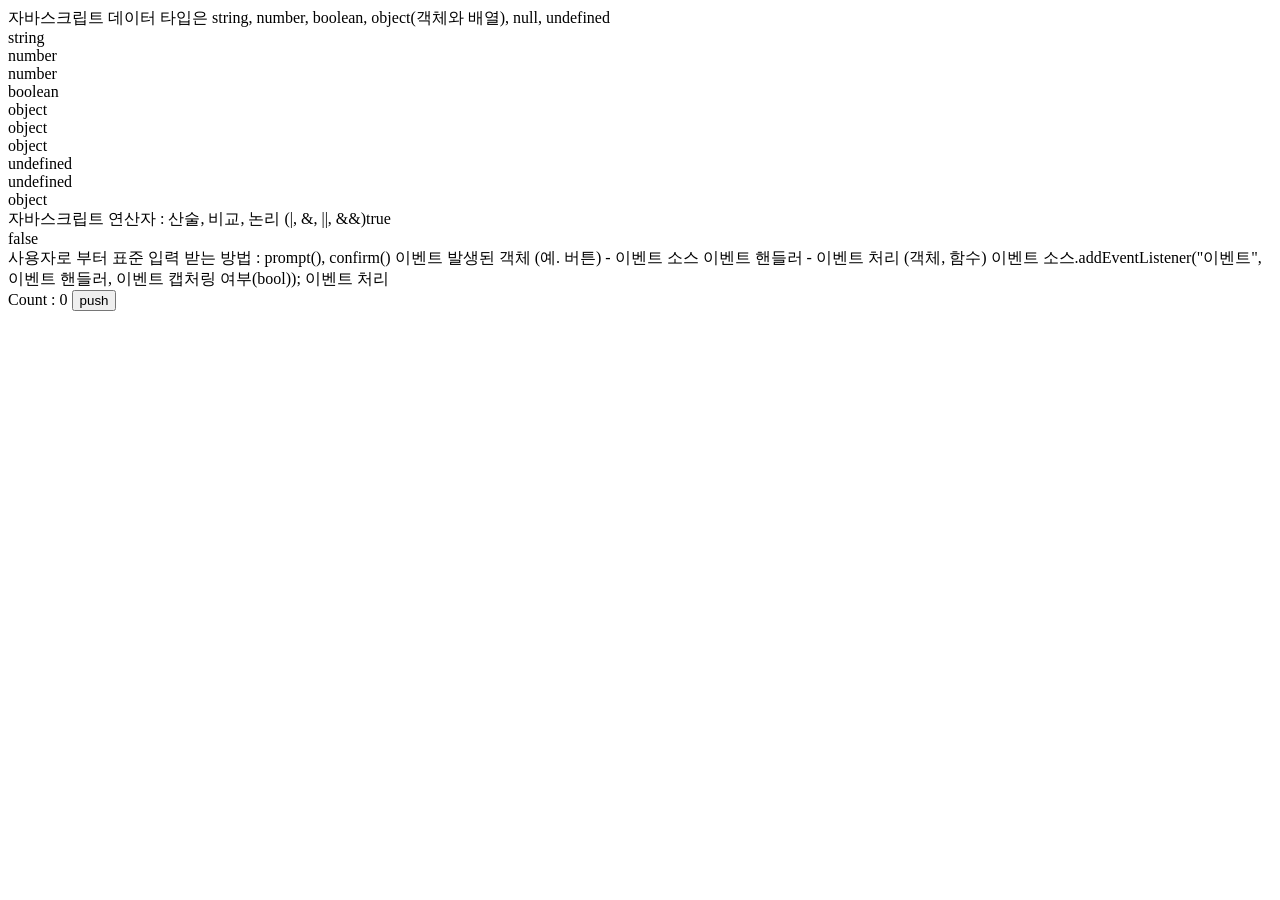
<file: Chatbot/web_pra/index.html>
<!DOCTYPE html>
<html lang="en">
<head>
    <meta charset="UTF-8">
    <meta content="width=device-width, initial-scale=1.0">
    <title>Document</title>
    <script> // javascript code 영역 - 함수정의 
        //document.write("자바스크립트 코드 실행 --head 영역");
        //document.getElementById('memo').innerHTML='hello'
    </script>
    <script>
        window.addEventListener("load", function() {
            //alert("load end");
            var btn = document.getElementById("btn")
            btn.addEventListener("click", function() {
                var span = document.getElementById("num")
                var num = parseInt(span.innerHTML);
                span.innerHTML = num+1
            }, false);
            
        }, false);
    </script>
</head>
<body>
    자바스크립트 데이터 타입은 string, number, boolean, object(객체와 배열), null, undefined
    <br>   
    <script> // javascript code 영역 - 실행 코드
            //document.write("자바스크립트 코드 실행 --body 영역에 출력");         
        var a = '100';
        document.write(typeof(a)+"<br>");
        var b = 100;
        document.write(typeof(b)+"<br>");
        var c = 0.5;
        document.write(typeof(c)+"<br>");
        var d = true;
        document.write(typeof(d)+"<br>");
        var e = []; // 배열
        document.write(typeof(e)+"<br>");
        var f = { };
        document.write(typeof(f)+"<br>");
        var g = new Object();
        document.write(typeof(g)+"<br>");
        document.write(typeof(h)+"<br>");
        document.write(typeof(i)+"<br>");
        var j = null;
        document.write(typeof(j)+"<br>");

        document.write("자바스크립트 연산자 : 산술, 비교, 논리 (|, &, ||, &&)")
        document.write((a==b)+"<br>") //true 내부적으로 형변환을 해서 값 비교
        document.write((a===b)+"<br>") // false 값과 타입 모두 비교하기 때문
    </script>
    
</body>

<body>
    사용자로 부터 표준 입력 받는 방법 : prompt(), confirm()
    <!-- <br>   
    <script> // javascript code 영역 - 실행 코드
    var input = window.prompt("1~100 사이의 정수 입력 : ", 0);
    alert(typeof(input) + " " + input);

    var num = parseInt(input)
    alert(typeof(num)+" " + num)

    var answer = window.confirm("game over?");
    alert(typeof(answer)+ " " + answer)        
    

    var input1 = window.prompt("1~100 사이의 정수 입력 : ", 0);
    var num = parseInt(input1)
    if ((num % 2) == 0){
        document.write(num + "짝수"+"<br>");
    } else {
        document.write(num + "홀수"+"<br>");
    }

    
    
    for (var i=2; i<10; i++){
         for(var j=1; j<10; j++){
            document.write(i+"x"+j+"="+(i*j)+" "+"  ");
        } 
        document.write("<br>");

    }

    </script> -->

    이벤트 발생된 객체 (예. 버튼) - 이벤트 소스
    이벤트 핸들러 - 이벤트 처리 (객체, 함수)
    이벤트 소스.addEventListener("이벤트", 이벤트 핸들러, 이벤트 캡처링 여부(bool));



    <body>
    이벤트 처리<br>

    Count : <span id = "num">0</span>
    <button id = "btn"> push </button>

    
    <script>

    </script>

</body>

    <!-- 
    if(조건식) {
        실행문장;
    }
    else {
        실행문장;
    }

    다중 if
    if(조건식) {
        실행문장;
    }
    else if{
        실행문장;
    }
    else if{
        실행문장;
    }
    else if{
        실행문장;
    }
    else {
        실행문장;
    }


    for (var i=0; i<//10; i++){
        실행문장
    }
    
    while(조건) {
        실행문장
    }

    입력받은 정수가 짝수 또는 홀수인지 출력(%)
  -->
</body>
</html>
</file>
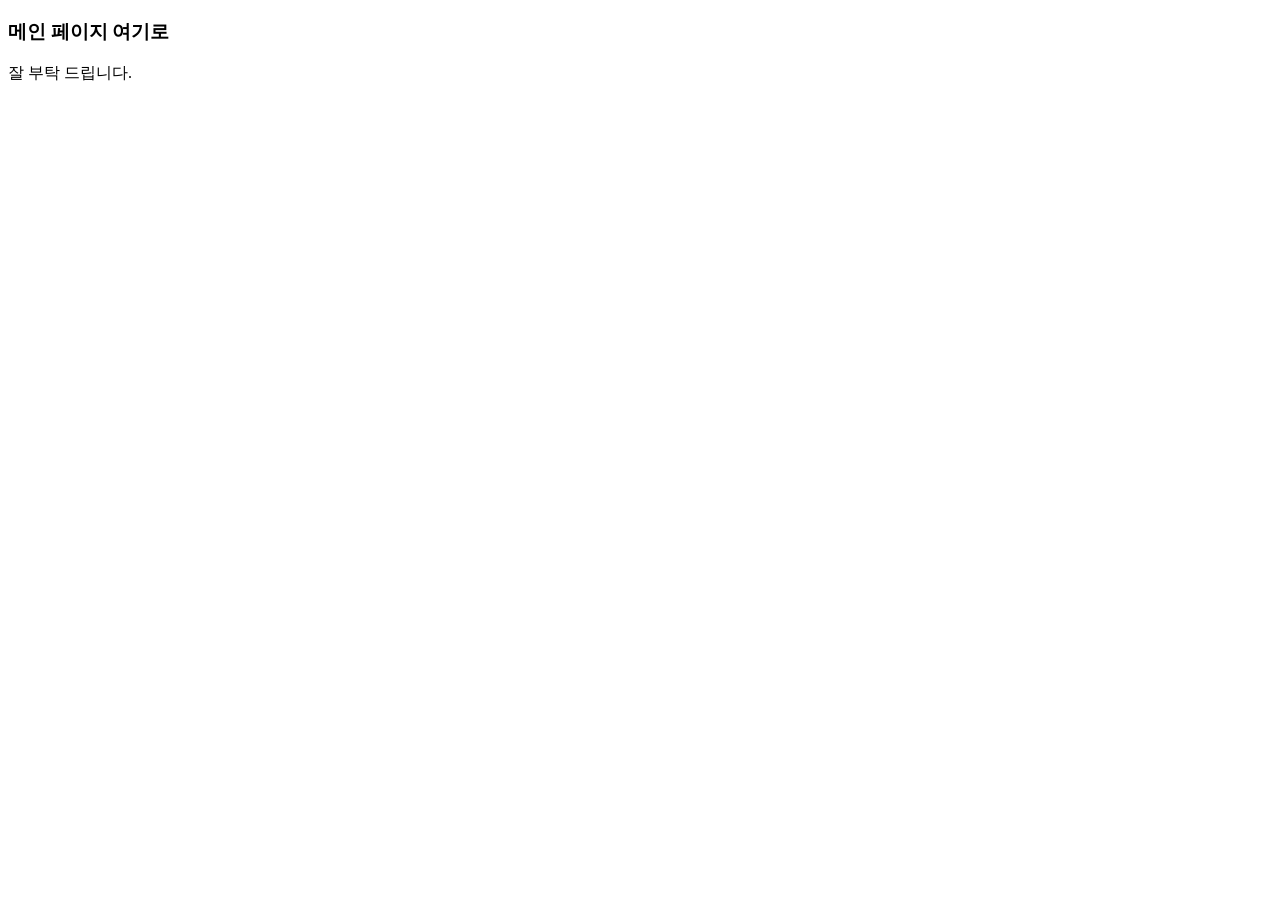
<file: Chatbot/flask/templates/index.html>
<!DOCTYPE html>
<html lang="en">
<head>
    <meta charset="UTF-8">
    <meta name="viewport" content="width=device-width, initial-scale=1.0">
    <meta http-equiv="X-UA-Compatible" content="ie=edge">
    <title>Document</title>
</head>
<body>
    <h3>메인 페이지 여기로</h3>
    <p>잘 부탁 드립니다.</p>
    
</body>
</html>
</file>
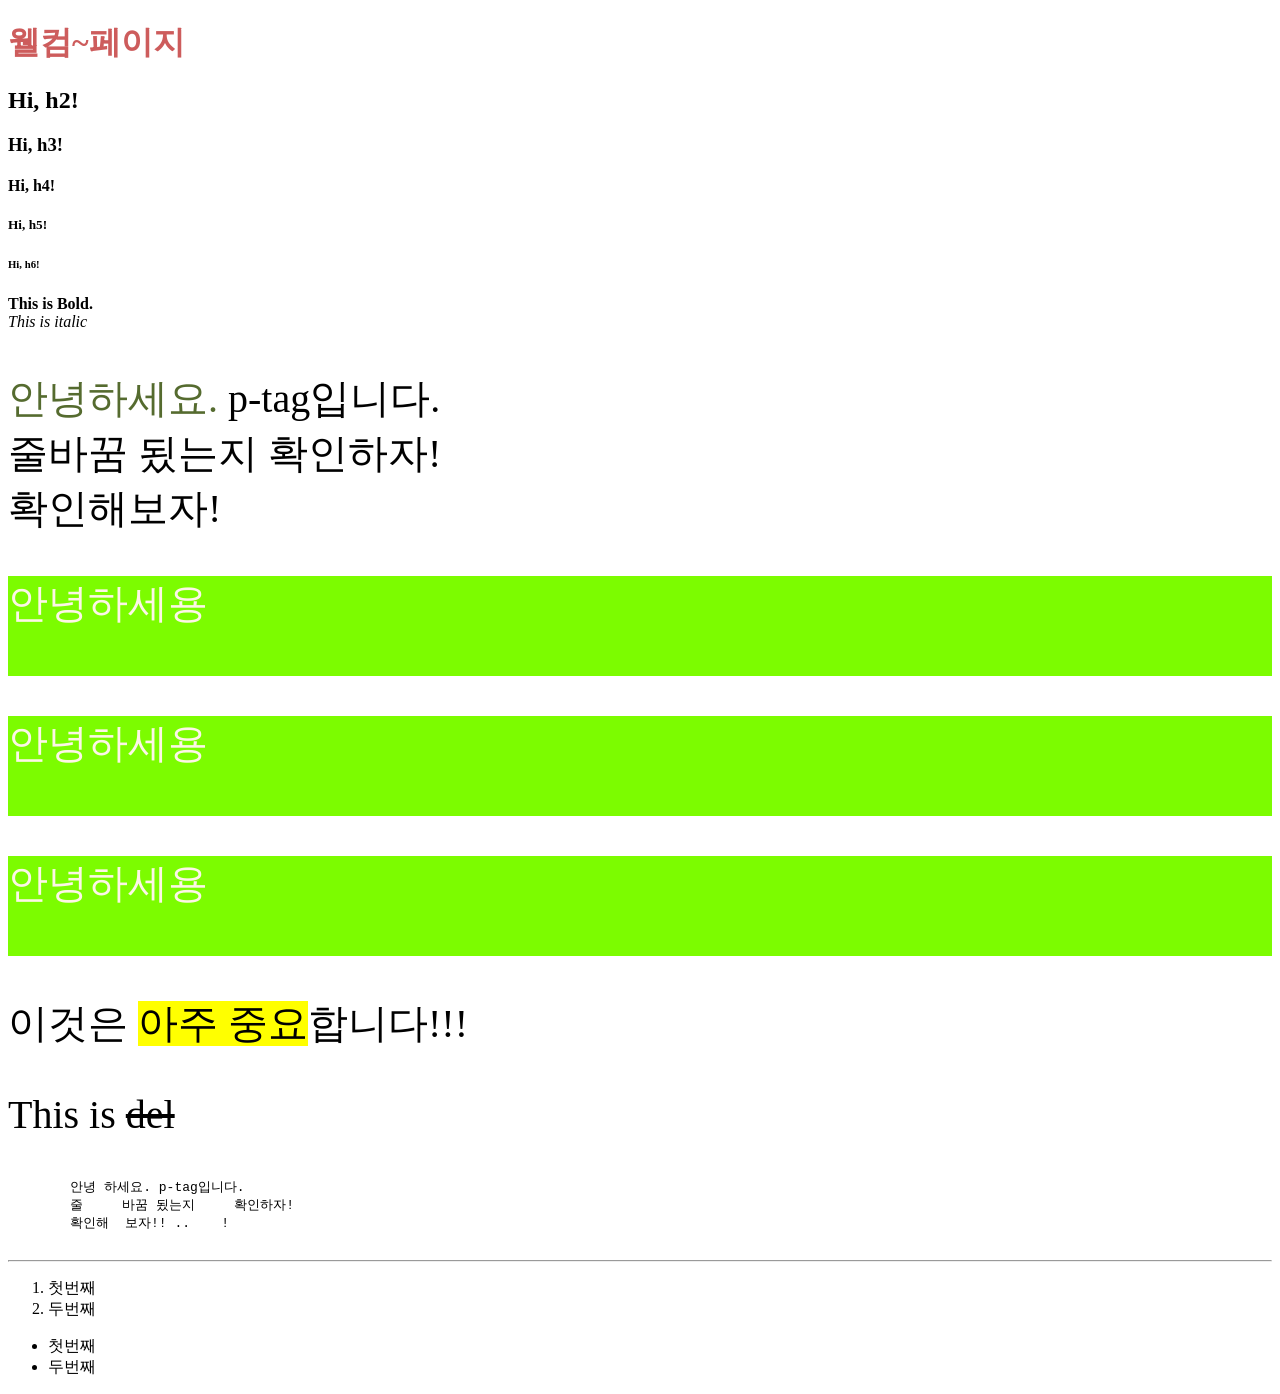
<file: Chatbot/HTML/00_index.html>
<!DOCTYPE html>
<html lang="en">
<head>
    <meta charset="UTF-8">
    <meta name="viewport" content="width=device-width, initial-scale=1.0">
    <meta http-equiv="X-UA-Compatible" content="ie=edge">
    <title>Document</title>
    <style>
        #main-header {
                color: indianred;
        }
        .hello-box{
            height: 100px;
            background-color: lawngreen;
            color: oldlace;
        }
        p{
            font-size: 40px;
        }
    </style>
</head>
<body>
    <!-- Heading -->
    <h1 id="main-header">웰컴~페이지</h1>
    <h2>Hi, h2!</h2>
    <h3>Hi, h3!</h3>
    <h4>Hi, h4!</h4>
    <h5>Hi, h5!</h5>
    <h6>Hi, h6!</h6>

    <!-- Bold -->
    <b>This is Bold.</b><br>

    <!-- italic -->
    <i>This is italic</i><br>

    <!-- paragraph -->
    <p><span style="color: darkolivegreen;"> 안녕하세요. </span>p-tag입니다. <br>
        줄바꿈 됬는지 확인하자! <br>
        확인해보자!
    </p>

    <!-- div : 임의의 공간을 지정(선택) -->
    <div class="hello-box">
        <p>안녕하세용</p>
    </div>
    <div class="hello-box">
        <p>안녕하세용</p>
    </div>
    <div class="hello-box">
        <p>안녕하세용</p>
    </div>

    <!-- highlighted -->
    <p>이것은  <mark>아주 중요</mark>합니다!!!</p>

    <!-- 취소선(del) -->
    <p>This is <del>del</del></p>

    <!-- pre : 보통 코드를 표시할 때 사용 -->
    <pre>
        안녕 하세요. p-tag입니다. 
        줄     바꿈 됬는지     확인하자! 
        확인해  보자!! ..    !
    </pre>

    <!-- 실선 생성 -->
    <hr>

    <ol>
        <li>첫번째</li>
        <li>두번째</li>
    </ol>

    <ul>
        <li>첫번째</li>
        <li>두번째</li>
    </ul>


</body>
</html>
</file>
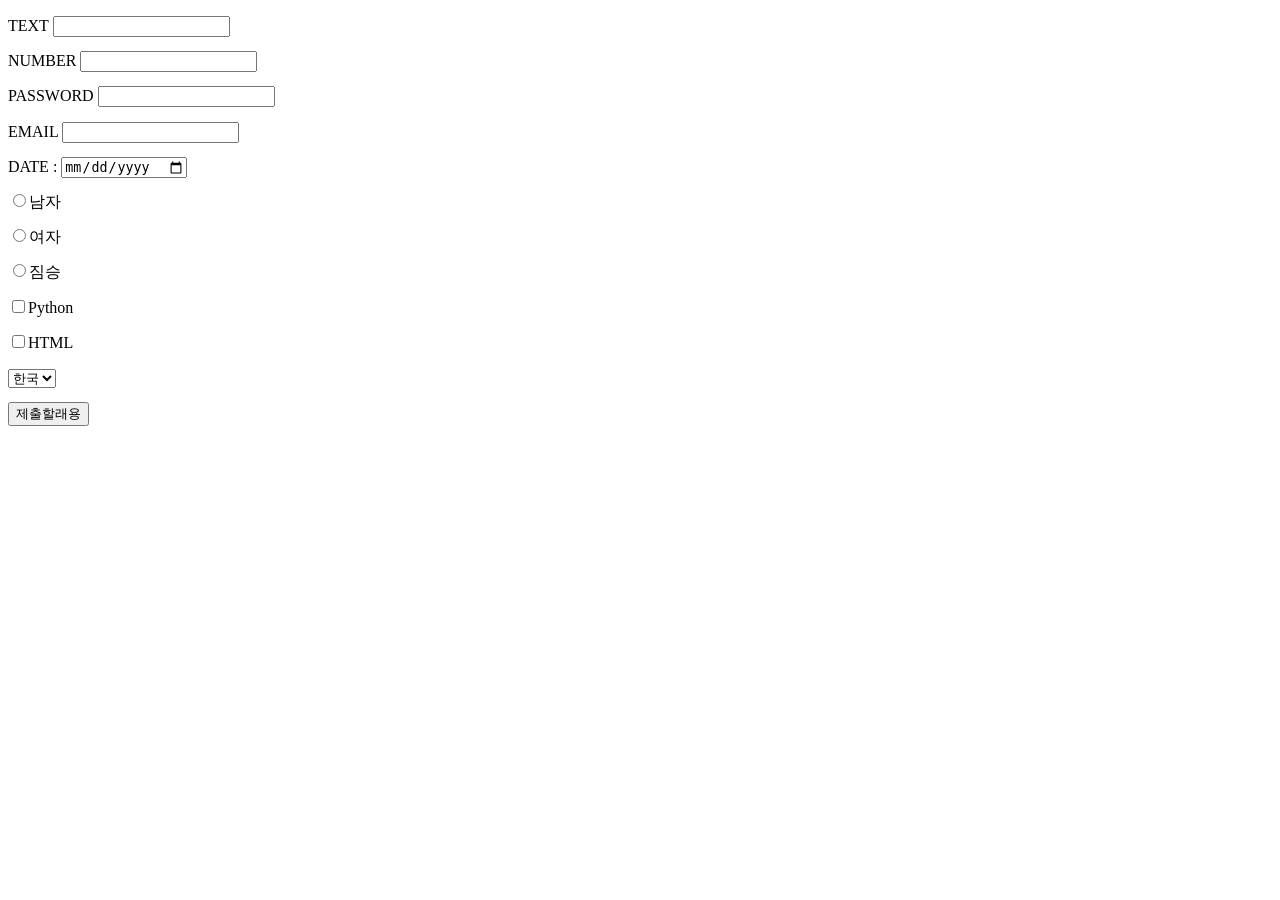
<file: Chatbot/HTML/01_form.html>
<!DOCTYPE html>
<html lang="en">
<head>
    <meta charset="UTF-8">
    <meta name="viewport" content="width=device-width, initial-scale=1.0">
    <meta http-equiv="X-UA-Compatible" content="ie=edge">
    <STYLE TYPE="text/css">
    <!--body {line-height: 220%;}
    </STYLE>
    <title>Document</title>

</head>
<body>
    <form action="">
        <label for="text">TEXT</label> 
        <input type="text" id="text"> <br>
        
        <label for="number">NUMBER</label>
        <input type="number" id="number"> <br>

        <label for="password">PASSWORD</label>
        <input type="password" id="password"> <br>
        
        <label for="email">EMAIL</label>
        <input type="email" id="email"><br>

        

        DATE : <input type="date"><br>

        <!-- Radio : 단일 선택 -->
        <input type="radio" name="gender" value="1">남자<br>
        <input type="radio" name="gender" value="2">여자<br>
        <input type="radio" name="gender" value="3">짐승<br>    

        <!-- Checkbox : 다중 선택 -->
        <input type="checkbox" name="option" value="1">Python<br>
        <input type="checkbox" name="option" value="2">HTML<br>

        <!-- Select -->
        <select name="country">
            <option value="1">한국</option>
            <option value="2">미국</option>
            <option value="3">중국</option>
        </select>

        

        <br>
        <input type="submit" value="제출할래용">
    </form>



</body>
</html>
</file>
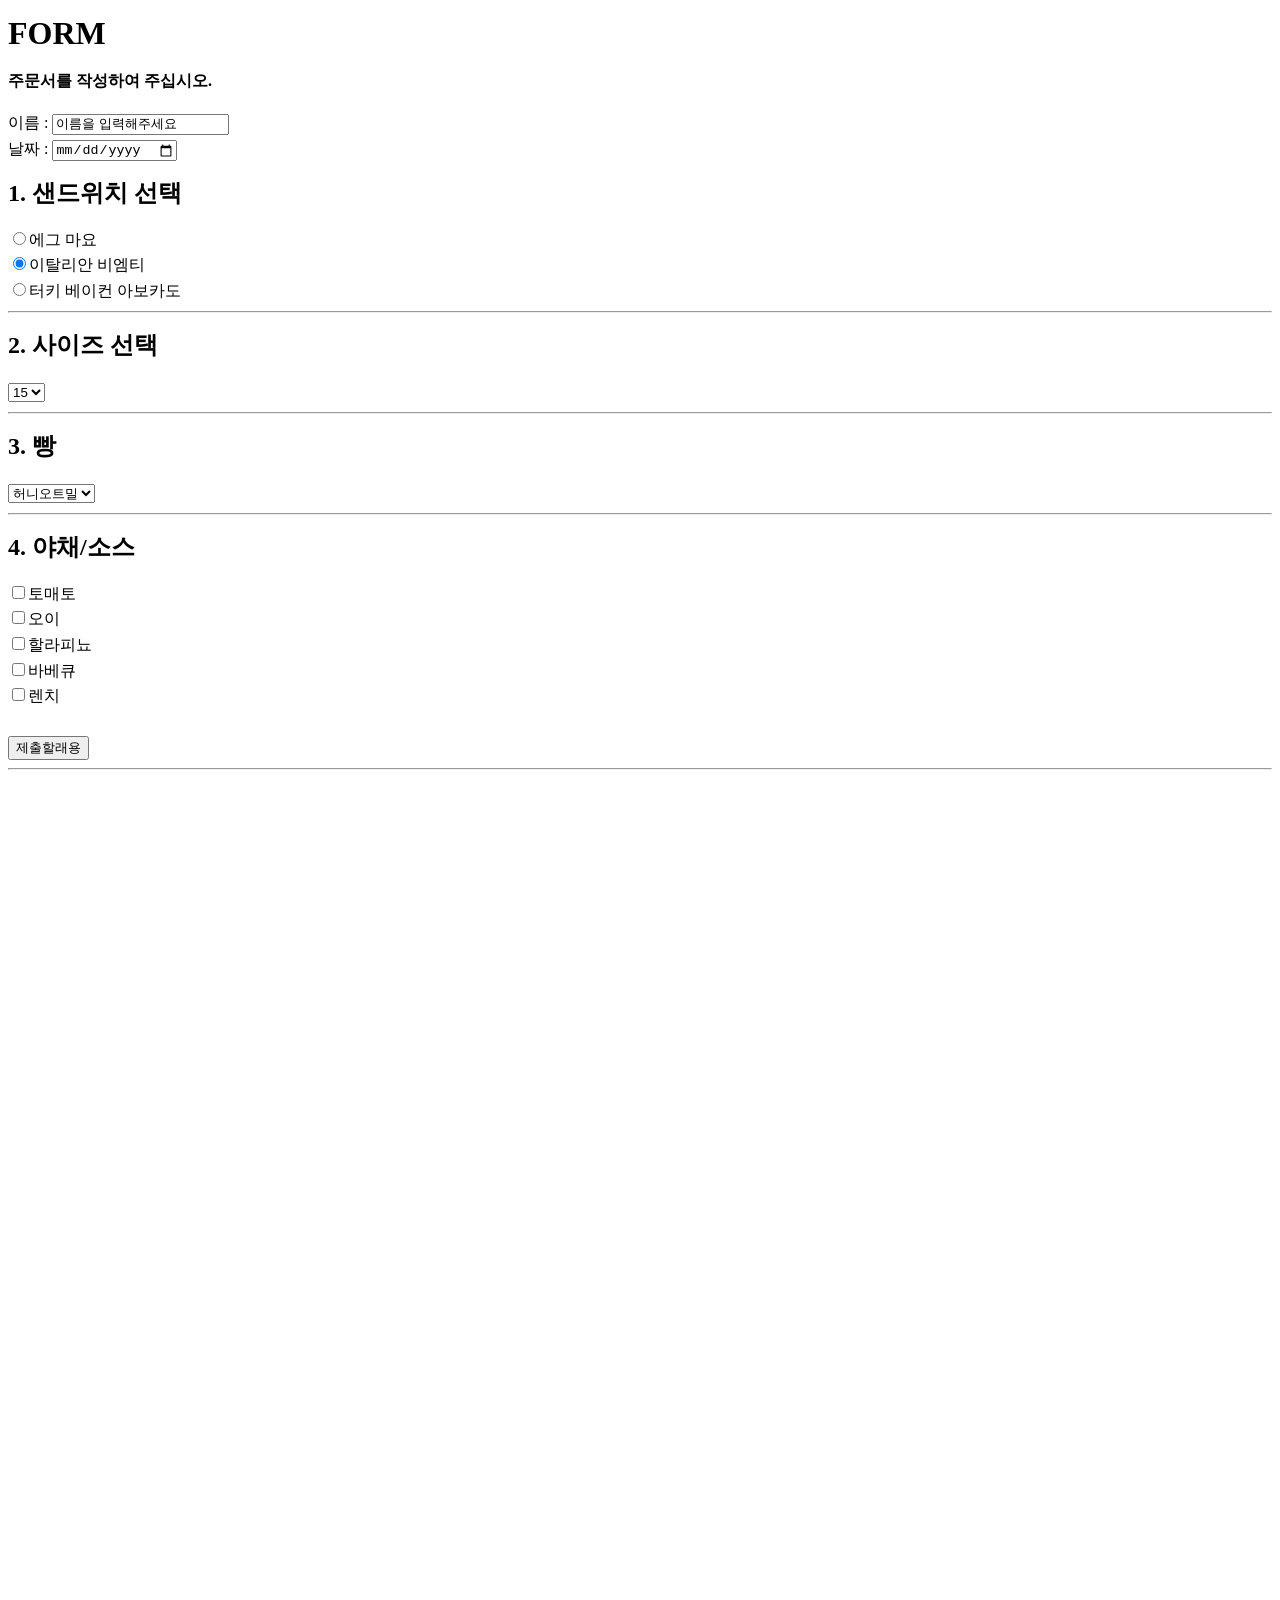
<file: Chatbot/HTML/02_practice.html>
<!DOCTYPE html>
<html lang="en">
<head>
    <meta charset="UTF-8">
    <meta name="viewport" content="width=device-width, initial-scale=1.0">
    <meta http-equiv="X-UA-Compatible" content="ie=edge">
    <title>Document</title>

    <style>
        body {
            line-height: 160%;
            height: 5000px;
        }
    </style>
</head>
<body>
    <form action="">

    <H1><b>FORM</b></H1>
    <p><b>주문서를 작성하여 주십시오.</b></p>
    이름 : <input type="text"  value="이름을 입력해주세요" onfocus="this.value=''" ><br>
    <!-- placehold 쓰면 default 지워짐-->
    날짜 : <input type="date" value="2019. 12. 12."
    onfocus="this.value=''" >

    <h2><b>1. 샌드위치 선택</b></h2>
    <input type="radio" name="main" value="1">에그 마요<br>
    <input type="radio" name="main" value="2" checked>이탈리안 비엠티<br>
    <input type="radio" name="main" value="3">터키 베이컨 아보카도<br>
    
    <hr>
    <h2><b>2. 사이즈 선택</b></h2>
    <select name="size">
            <option value="1">15</option>
            <option value="2">30</option>
    </select>
    <hr>
    <h2><b>3. 빵</b></h2>
    <select name="bread">
            <option value="1">허니오트밀</option>
            <option value="2" disabled>플랫브레드</option>
            <option value="3">하티</option>
    </select>

    <hr>
    <h2><b>4. 야채/소스</b></h2>
    <input type="checkbox" name="option" value="1">토매토<br>
    <input type="checkbox" name="option" value="2">오이<br>
    <input type="checkbox" name="option" value="1">할라피뇨<br>
    <input type="checkbox" name="option" value="2">바베큐<br>
    <input type="checkbox" name="option" value="2">렌치<br>

    <br>
    <input type="submit" value="제출할래용">

    
    </form>
    <hr>
</body>
</html>
</file>
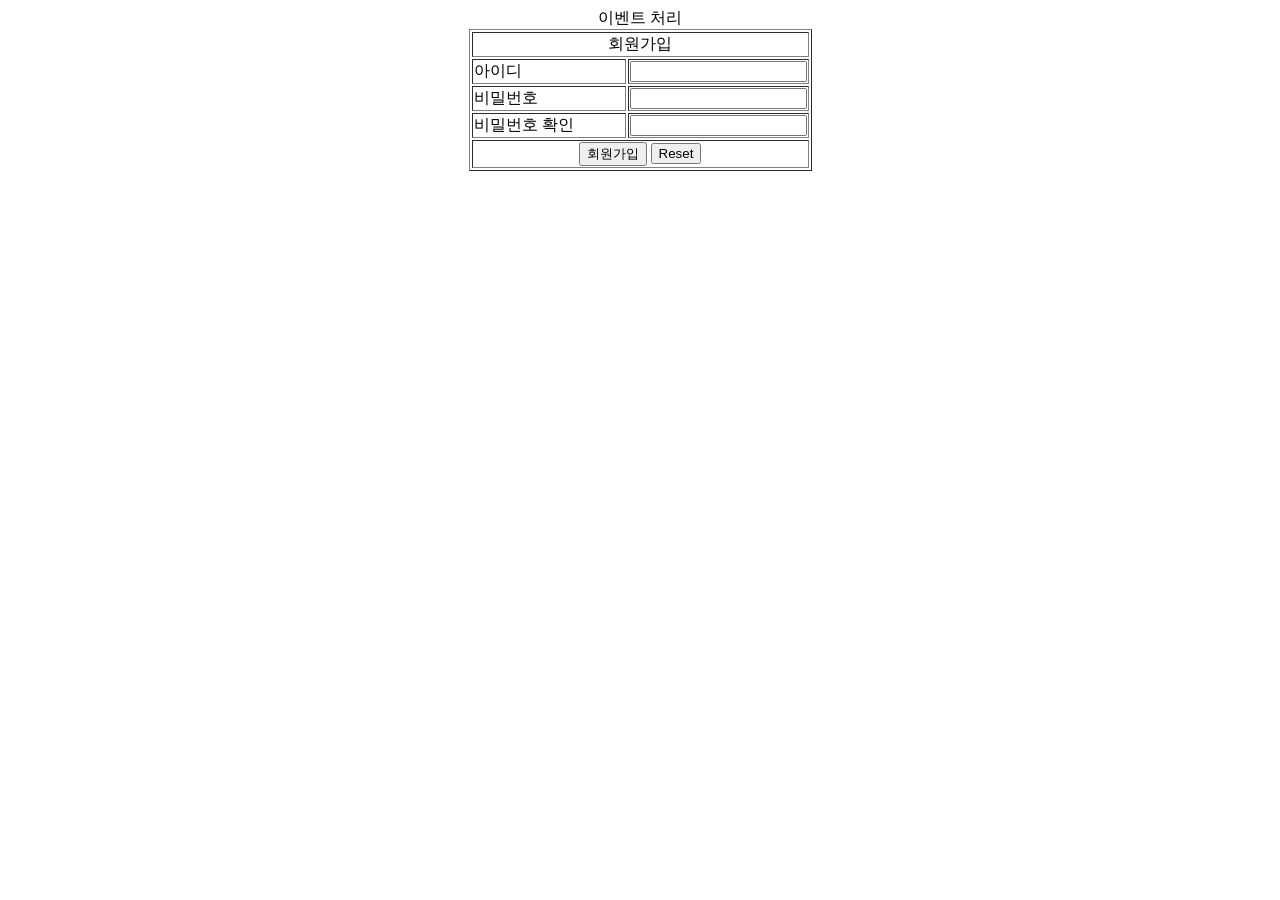
<file: Chatbot/web_pra/prac.html>
<!DOCTYPE html>
<html lang="en">
<head>
    <meta charset="UTF-8">
    <meta name="viewport" content="width=device-width, initial-scale=1.0">
    <title>Document</title>
   <script src="https://ajax.googleapis.com/ajax/libs/jquery/3.4.1/jquery.min.js"></script>

    <script>
        $(document).ready(function(){
            $("#join").on("click",function(){

           
            var pwd1 = $("#userpwd1").val()
            var pwd2 = $("#userpwd2").val()
                if(pwd1.length <8){
                    alert("8자리 이상이어야 합니다.");
                }else if(pwd1 != pwd2){
                    alert("비밀번호가 일치하지 않습니다.");
                }
            
            });
          });
    
 //       function myfunc(){
 //           var pwd1 = document.getElementById("userpwd1").value;
  //          var pwd2 = document.getElementById("userpwd2").value;
  //          if(pwd1.length < 8){
  //              alert("비밀번호는 8자리 이상이어야 합니다.");
   //         }else if(pwd1 != pwd2){
   //             alert("비밀번호가 일치하지 않습니다.");
 //           }else{
  //              alert("다음으로 넘어갑니다.");
 //          }
 //       }
    </script>
</head>
<body>
    <center>
        이벤트 처리 <br>
         
        <table border=1>
        <tr><td colspan="2" align="center">회원가입
        </td> 
         </tr>
        <tr><td width=150>아이디</td>
        <td><input type="text" name="userid"></td></tr>
        <tr><td width=150>비밀번호</td>
        <td><input type="password" name="userpwd1" id="userpwd1" ></td></tr>
        <tr><td width=150>비밀번호 확인</td>
        <td><input type="password" name="userpwd2" id="userpwd2" ></td></tr>
        <tr><td colspan="2" align="center">
        <button id="join"> 회원가입 </button>
        <input type="reset"> 
        </td> </tr>
        </table>
        </center>
         
</body>
</html>
</file>
